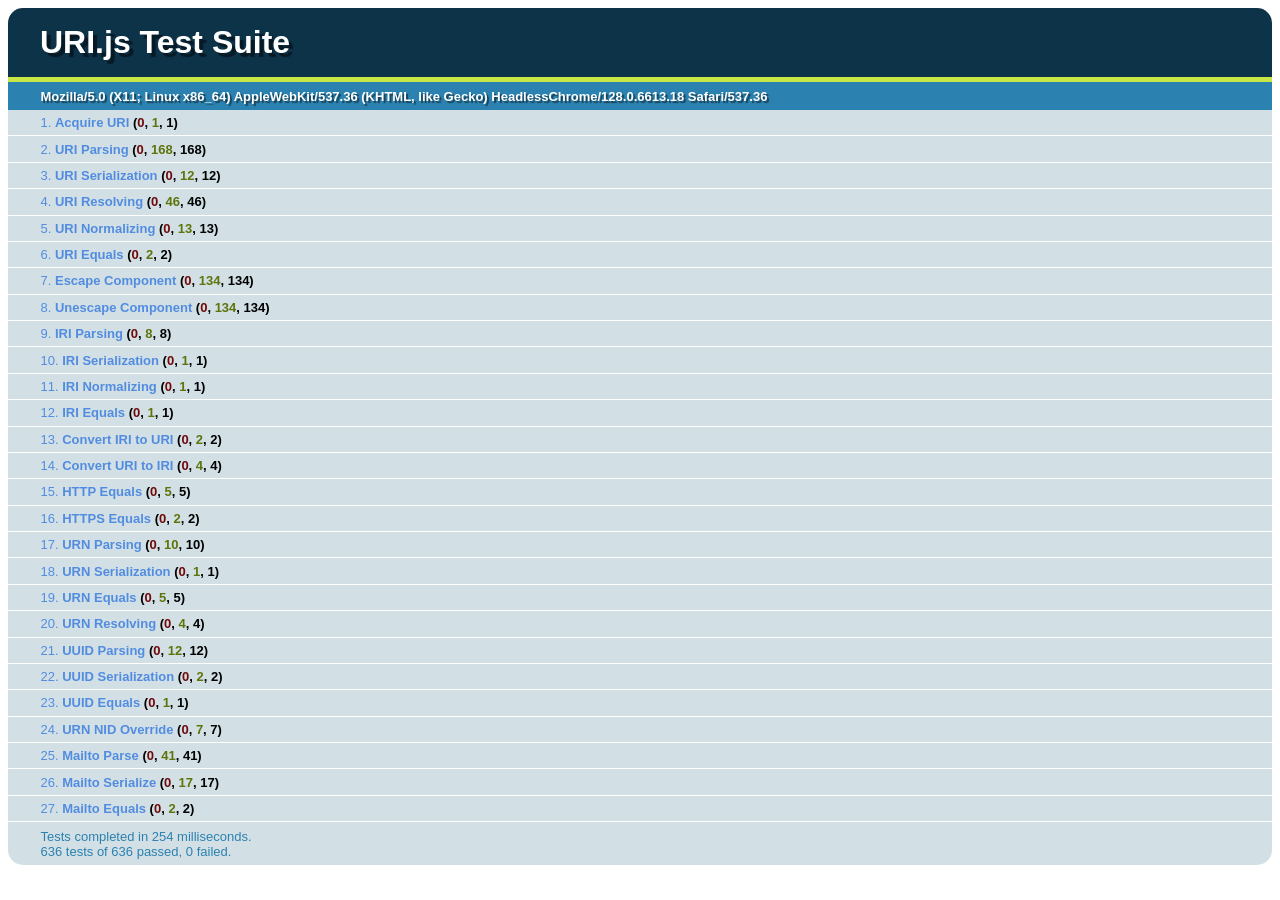
<file: less-assignment/node_modules/uri-js/tests/test-es5-min.html>
<!DOCTYPE HTML PUBLIC "-//W3C//DTD HTML 4.01 Transitional//EN"
      "http://www.w3.org/TR/html4/loose.dtd">
<html>
  <head>
    <link rel="stylesheet" href="qunit.css" type="text/css"/>
    <script type="text/javascript" src="qunit.js"></script>
    <script type="text/javascript" src="../dist/es5/uri.all.min.js"></script>
    <script type="text/javascript" src="tests.js"></script>
  </head>
  <body>
    <h1 id="qunit-header">URI.js Test Suite</h1>
    <h2 id="qunit-banner"></h2>
    <div id="qunit-testrunner-toolbar"></div>
    <h2 id="qunit-userAgent"></h2>
    <ol id="qunit-tests"></ol>
  </body>
</html>
</file>
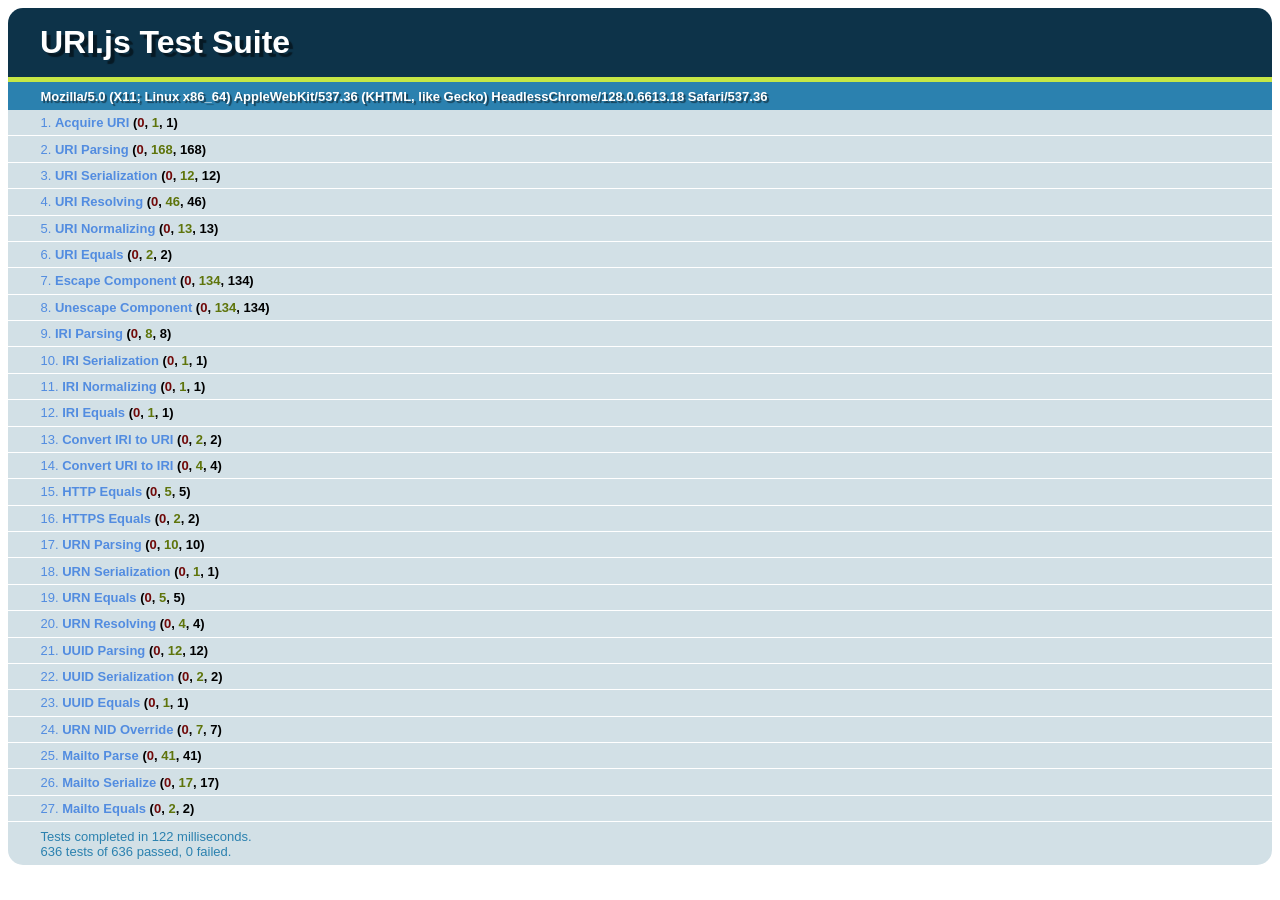
<file: less-assignment/node_modules/uri-js/tests/test-es5.html>
<!DOCTYPE HTML PUBLIC "-//W3C//DTD HTML 4.01 Transitional//EN"
      "http://www.w3.org/TR/html4/loose.dtd">
<html>
  <head>
    <link rel="stylesheet" href="qunit.css" type="text/css"/>
    <script type="text/javascript" src="qunit.js"></script>
    <script type="text/javascript" src="../dist/es5/uri.all.js"></script>
    <script type="text/javascript" src="tests.js"></script>
  </head>
  <body>
    <h1 id="qunit-header">URI.js Test Suite</h1>
    <h2 id="qunit-banner"></h2>
    <div id="qunit-testrunner-toolbar"></div>
    <h2 id="qunit-userAgent"></h2>
    <ol id="qunit-tests"></ol>
  </body>
</html>
</file>
<file: less-assignment/node_modules/uri-js/tests/qunit.css>
ol#qunit-tests {
	font-family:"Helvetica Neue Light", "HelveticaNeue-Light", "Helvetica Neue", Calibri, Helvetica, Arial;
	margin:0;
	padding:0;
	list-style-position:inside;

	font-size: smaller;
}
ol#qunit-tests li{
	padding:0.4em 0.5em 0.4em 2.5em;
	border-bottom:1px solid #fff;
	font-size:small;
	list-style-position:inside;
}
ol#qunit-tests li ol{
	box-shadow: inset 0px 2px 13px #999;
	-moz-box-shadow: inset 0px 2px 13px #999;
	-webkit-box-shadow: inset 0px 2px 13px #999;
	margin-top:0.5em;
	margin-left:0;
	padding:0.5em;
	background-color:#fff;
	border-radius:15px;
	-moz-border-radius: 15px;
	-webkit-border-radius: 15px;
}
ol#qunit-tests li li{
	border-bottom:none;
	margin:0.5em;
	background-color:#fff;
	list-style-position: inside;
	padding:0.4em 0.5em 0.4em 0.5em;
}

ol#qunit-tests li li.pass{
	border-left:26px solid #C6E746;
	background-color:#fff;
	color:#5E740B;
	}
ol#qunit-tests li li.fail{
	border-left:26px solid #EE5757;
	background-color:#fff;
	color:#710909;
}
ol#qunit-tests li.pass{
	background-color:#D2E0E6;
	color:#528CE0;
}
ol#qunit-tests li.fail{
	background-color:#EE5757;
	color:#000;
}
ol#qunit-tests li strong {
	cursor:pointer;
}
h1#qunit-header{
	background-color:#0d3349;
	margin:0;
	padding:0.5em 0 0.5em 1em;
	color:#fff;
	font-family:"Helvetica Neue Light", "HelveticaNeue-Light", "Helvetica Neue", Calibri, Helvetica, Arial;
	border-top-right-radius:15px;
	border-top-left-radius:15px;
	-moz-border-radius-topright:15px;
	-moz-border-radius-topleft:15px;
	-webkit-border-top-right-radius:15px;
	-webkit-border-top-left-radius:15px;
	text-shadow: rgba(0, 0, 0, 0.5) 4px 4px 1px;
}
h2#qunit-banner{
	font-family:"Helvetica Neue Light", "HelveticaNeue-Light", "Helvetica Neue", Calibri, Helvetica, Arial;
	height:5px;
	margin:0;
	padding:0;
}
h2#qunit-banner.qunit-pass{
	background-color:#C6E746;
}
h2#qunit-banner.qunit-fail, #qunit-testrunner-toolbar {
	background-color:#EE5757;
}
#qunit-testrunner-toolbar {
	font-family:"Helvetica Neue Light", "HelveticaNeue-Light", "Helvetica Neue", Calibri, Helvetica, Arial;
	padding:0;
	/*width:80%;*/
	padding:0em 0 0.5em 2em;
	font-size: small;
}
h2#qunit-userAgent {
	font-family:"Helvetica Neue Light", "HelveticaNeue-Light", "Helvetica Neue", Calibri, Helvetica, Arial;
	background-color:#2b81af;
	margin:0;
	padding:0;
	color:#fff;
	font-size: small;
	padding:0.5em 0 0.5em 2.5em;
	text-shadow: rgba(0, 0, 0, 0.5) 2px 2px 1px;
}
p#qunit-testresult{
	font-family:"Helvetica Neue Light", "HelveticaNeue-Light", "Helvetica Neue", Calibri, Helvetica, Arial;
	margin:0;
	font-size: small;
	color:#2b81af;
	border-bottom-right-radius:15px;
	border-bottom-left-radius:15px;
	-moz-border-radius-bottomright:15px;
	-moz-border-radius-bottomleft:15px;
	-webkit-border-bottom-right-radius:15px;
	-webkit-border-bottom-left-radius:15px;
	background-color:#D2E0E6;
	padding:0.5em 0.5em 0.5em 2.5em;
}
strong b.fail{
	color:#710909;
	}
strong b.pass{
	color:#5E740B;
	}
</file>
